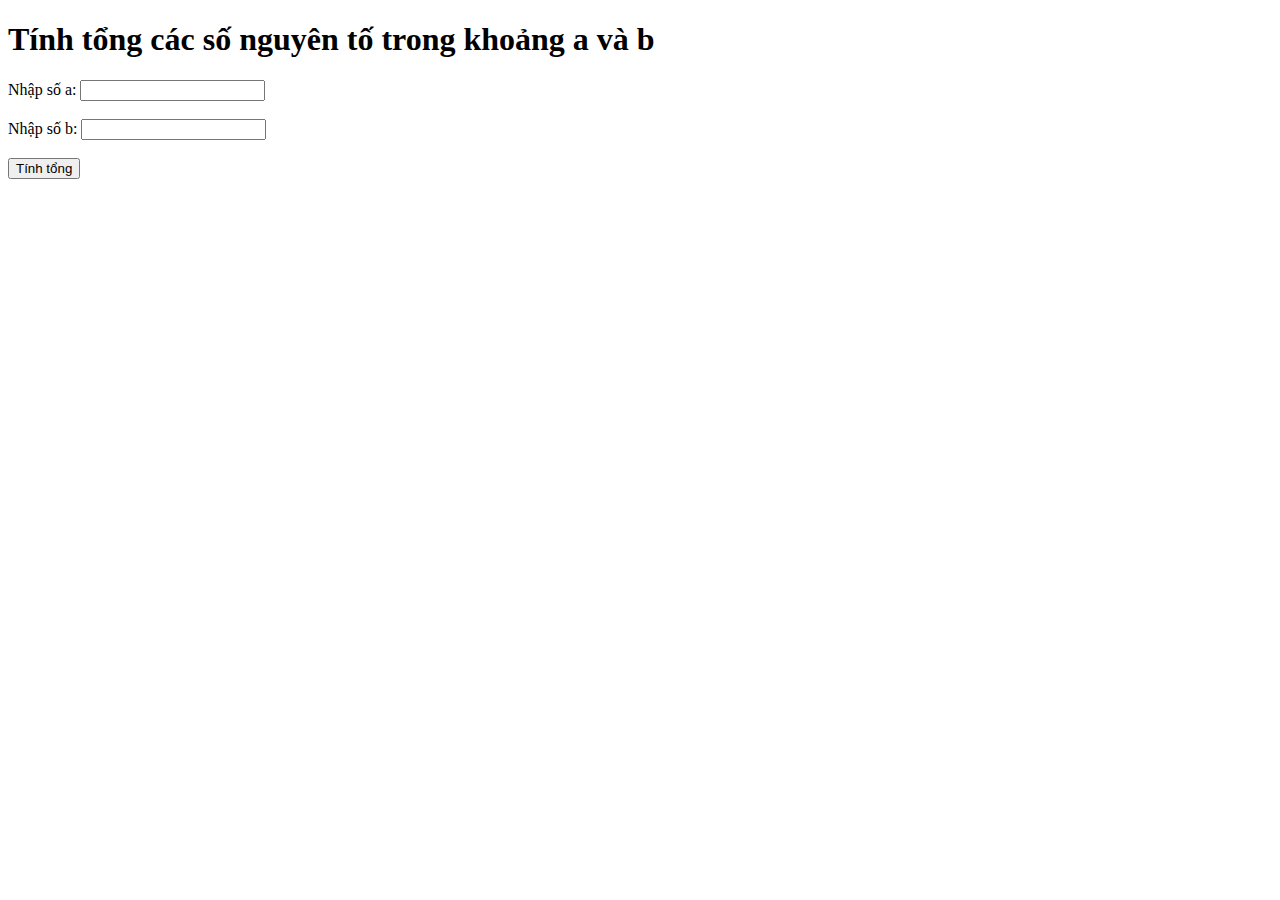
<file: bai1/Bai1.idex.html>
<!DOCTYPE html>
<html lang="en">
<head>
    <meta charset="UTF-8">
    <meta http-equiv="X-UA-Compatible" content="IE=edge">
    <meta name="viewport" content="width=device-width, initial-scale=1.0">
    <title>Bài1:Tính tổng các số nguyên tố trong khoảng</title>
</head>
<body>
    
	
</head>
<body>
	<h1>Tính tổng các số nguyên tố trong khoảng a và b</h1>
	<form>
		<label for="a">Nhập số a:</label>
		<input type="number" id="a" name="a"><br><br>
		<label for="b">Nhập số b:</label>
		<input type="number" id="b" name="b"><br><br>
		<button type="button" onclick="tinhTongSoNguyenTo()">Tính tổng</button>
	</form>
	<div id="ketQua"></div>

	<script>
		function tinhTongSoNguyenTo() {
			var a = parseInt(document.getElementById("a").value);
			var b = parseInt(document.getElementById("b").value);
			var tong = 0;
			for (var i = a; i <= b; i++) {
				if (laSoNguyenTo(i)) {
					tong += i;
				}
			}
			document.getElementById("ketQua").innerHTML = "Tổng các số nguyên tố trong khoảng từ " + a + " đến " + b + " là " + tong;
		}

		function laSoNguyenTo(n) {
			if (n < 2) {
				return false;
			}
			for (var i = 2; i <= Math.sqrt(n); i++) {
				if (n % i == 0) {
					return false;
				}
			}
			return true;
		}
	</script>


</body>
</html>
</file>
